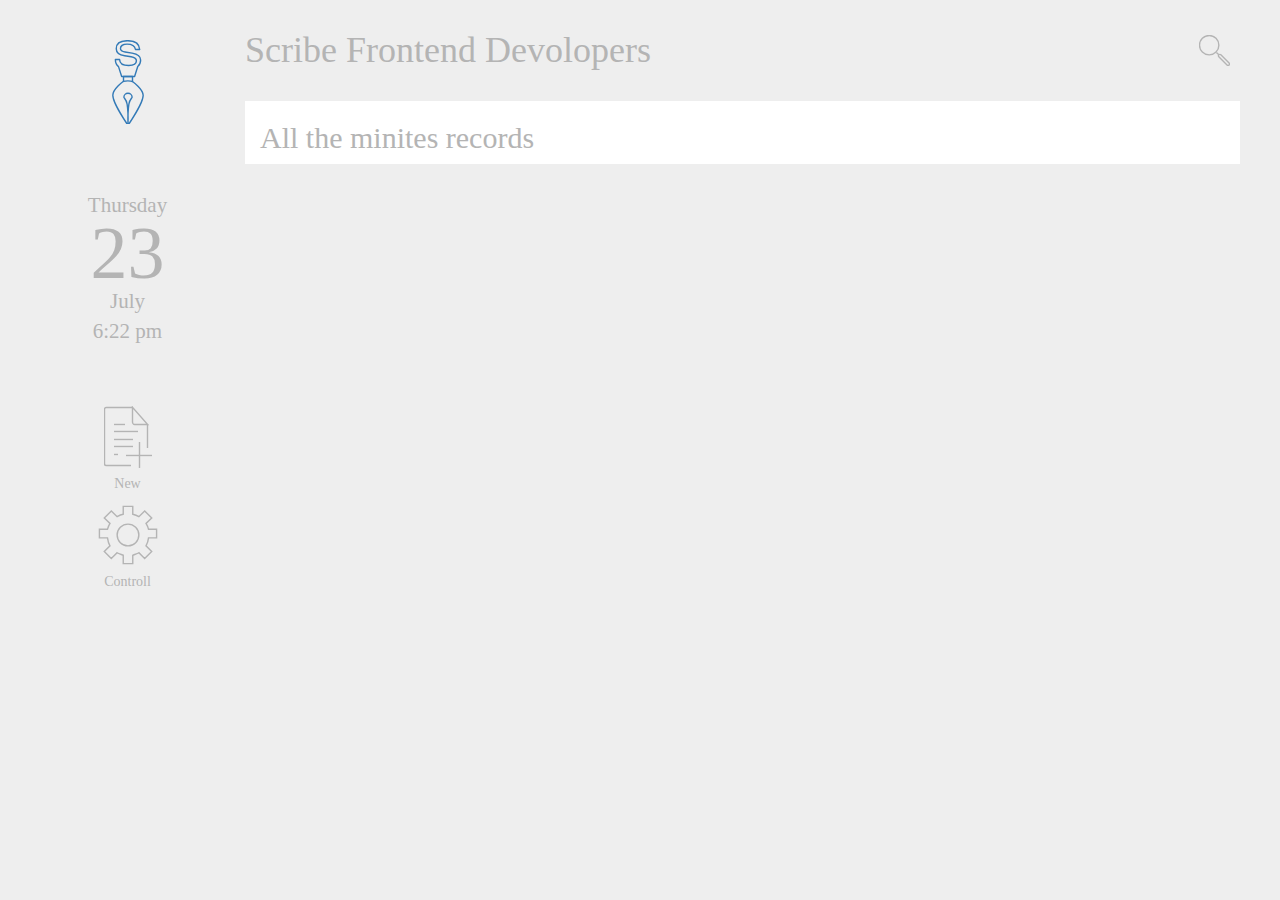
<file: app/index.html>
<!DOCTYPE html>
<html lang="en">
  <head>
    <meta charset="utf-8">
    <meta http-equiv="X-UA-Compatible" content="IE=edge">
    <meta name="viewport" content="width=device-width, initial-scale=1">
    <!-- The above 3 meta tags *must* come first in the head; any other head content must come *after* these tags -->
    <meta name="description" content="">
    <meta name="author" content="">
    <link rel="icon" href="../../favicon.ico">

    <title>Starter Template for Bootstrap</title>

    <!-- Bootstrap core CSS -->
    <link href="css/bootstrap.css" rel="stylesheet">

    <!-- Custom styles for this template -->
    <!-- <link href="starter-template.css" rel="stylesheet"> -->


    <!-- Bootstrap core JavaScript
    ================================================== -->
    <!-- Placed at the end of the document so the pages load faster -->
    <script src="js/jquery.min.js"></script>
    <script src="js/bootstrap.min.js"></script>
    <script src="js/moment.min.js"></script>
    <script src="js/main.js"></script>
    <script src="js/autosize.min.js"></script>
    <script src="js/angular.min.js"></script>
	<script src="js/angular-resource.min.js"></script>
	<script src="js/angular-route.min.js"></script>
	<script src="angular/app.js"></script>
	<script src="angular/controllers.js"></script>
	<script src="angular/services.js"></script>

    <!-- HTML5 shim and Respond.js for IE8 support of HTML5 elements and media queries -->
    <!--[if lt IE 9]>
      <script src="https://oss.maxcdn.com/html5shiv/3.7.2/html5shiv.min.js"></script>
      <script src="https://oss.maxcdn.com/respond/1.4.2/respond.min.js"></script>
    <![endif]-->
  </head>

  <body>

<section class="main-block">
  <div class="row">
        <div class="col-xs-2">
            <a class="logo icon-btn active" href="#/meeting/">
                <svg version="1.1" xmlns="http://www.w3.org/2000/svg" xmlns:xlink="http://www.w3.org/1999/xlink" x="0px" y="0px" width="32px" height="84px" viewBox="0 0 32 84" enable-background="new 0 0 32 84" xml:space="preserve">
                    <g>
                        <path fill="none" stroke-linecap="round" stroke-linejoin="round" stroke-miterlimit="10" d="M20.771,41.713c0,0,10.402,7.326,10.402,13.555c0,7.539-13.969,28.232-13.969,28.232h-2.41c0,0-13.969-20.693-13.969-28.232c0-6.229,10.361-13.711,10.361-13.711"/>
                        <path fill="none" stroke-linecap="round" stroke-linejoin="round" stroke-miterlimit="10" d="M28.623,19.995c0,2.9-1.141,5.188-2.888,6.573L22.602,36.5H9.678l-3.166-9.907C4.604,25.097,3.377,23.5,3.377,19.5h4.21c0.081,5,4.847,6.009,9.138,6.009c4.499,0,7.685-1.691,7.685-4.658c0-2.471-2.03-3.526-5.289-4.06l-6.444-1.042c-3.382-0.533-8.425-1.832-8.425-7.119c0-4.945,4.093-7.953,11.365-7.953C21.306,0.677,27.303,2.5,27.7,9.5h-4.212c-0.354-2-1.63-5.326-8.428-5.326c-3.103,0-6.592,1.103-6.592,4.298c0,1.674,1.149,2.929,4.641,3.501l6.964,1.101C22.304,13.454,28.623,14.444,28.623,19.995z"/>
                        <path fill="none" stroke-linecap="round" stroke-linejoin="round" stroke-miterlimit="10" d="M20.5,36.5v5.057c-1-0.43-3.125-0.659-4.718-0.659c-1.434,0-3.282,0.188-4.282,0.538V36.5H20.5z"/>
                        <path fill="none" stroke-linecap="round" stroke-linejoin="round" stroke-miterlimit="10" d="M20.106,57.213c0,0.777-2.525,2.423-3.199,6.787C15.695,71.841,16,83,16,83s0.305-11.159-0.907-19c-0.674-4.364-3.2-6.009-3.2-6.787c0-2.174,1.848-3.93,4.106-3.93S20.106,55.039,20.106,57.213z"/>
                    </g>
                </svg>
            </a>

        </div>
        <div class="col-xs-10">
            <div class="title-n-search">
                <h1 class="main-title">Scribe Frontend Devolopers</h1>
                <div class="main-top-icons text-right">
                    <div><a href="#" id="scribe-search" class="scribe-search icon-btn pull-right">
                        <svg version="1.1" xmlns="http://www.w3.org/2000/svg" xmlns:xlink="http://www.w3.org/1999/xlink" x="0px" y="0px" width="31px" height="30.999px" viewBox="0 0 31 30.999" enable-background="new 0 0 31 30.999" xml:space="preserve">
                            <g>
                                <path fill="none" stroke-miterlimit="10" d="M10.184,0.5c5.334,0,9.669,4.33,9.669,9.678c0,5.34-4.335,9.676-9.669,9.676c-5.353,0-9.684-4.336-9.684-9.676C0.5,4.83,4.831,0.5,10.184,0.5z"/>
                                <path fill="none" stroke-miterlimit="10" d="M30.074,30.074c-0.566,0.566-1.485,0.566-2.053,0l-8.208-8.207c-0.575-0.574-0.575-1.49,0-2.053l0,0c0.565-0.574,1.478-0.574,2.054,0l8.207,8.207C30.642,28.588,30.642,29.51,30.074,30.074L30.074,30.074z"/>
                                <line fill="none" stroke-miterlimit="10" x1="19.813" y1="19.814" x2="17.438" y2="17.438"/>
                            </g>
                        </svg>
                    </a></div>
                </div>
            </div>
        </div>
      </div>
</section>


<section class="main-block">
    <div class="row">
        <div class="col-lg-2 col-sm-12 text-center">

            <div class="today-date-time-wrap text-center">
                <div id="today-date-text"></div>
                <div id="today-date-number"></div>
                <div id="today-month"></div>
                <div id="today-time"></div>
            </div>

            <div class="new-scribe">
                <a href="#meeting/add" id="new-scribe-btn" class="icon-btn">
                    <svg version="1.1" xmlns="http://www.w3.org/2000/svg" xmlns:xlink="http://www.w3.org/1999/xlink" x="0px" y="0px" width="48px" height="61.984px" viewBox="0 0 48 61.984" enable-background="new 0 0 48 61.984" xml:space="preserve">
                        <g>
                            <path fill="none" stroke-miterlimit="10" d="M27,59.484H2.255c-1.058,0-1.755-0.673-1.755-1.71V3.202c0-1.039,0.708-1.718,1.755-1.718H29"/>
                            <line fill="none" stroke-miterlimit="10" x1="43.5" y1="17.984" x2="43.5" y2="41.984"/>
                            <path fill="none" stroke-miterlimit="10" d="M28.5,15.903c0,1.041,.94,2.581,1.98,2.581h13.173L28.5,1.321V15.903z"/>
                            <line fill="none" stroke-miterlimit="10" x1="10" y1="25.484" x2="34" y2="25.484"/>
                            <line fill="none" stroke-miterlimit="10" x1="10" y1="33.484" x2="29" y2="33.484"/>
                            <line fill="none" stroke-miterlimit="10" x1="10" y1="18.484" x2="21" y2="18.484"/>
                            <line fill="none" stroke-miterlimit="10" x1="10" y1="40.484" x2="29" y2="40.484"/>
                            <line fill="none" stroke-miterlimit="10" x1="10" y1="48.484" x2="14" y2="48.484"/>
                            <line fill="none" stroke-miterlimit="10" x1="35.5" y1="35.984" x2="35.5" y2="61.984"/>
                            <line fill="none" stroke-miterlimit="10" x1="22" y1="49.484" x2="48" y2="49.484"/>
                        </g>
                    </svg>
                    <p>New</p>
                </a>
            </div>

            <div class="scribe-control">
                <a href="#" id="scribe-control-btn" class="icon-btn">
                    <svg version="1.1" xmlns="http://www.w3.org/2000/svg" xmlns:xlink="http://www.w3.org/1999/xlink" x="0px" y="0px" width="62px" height="62px" viewBox="-0.5 -0.5 62 62" enable-background="new -0.5 -0.5 62 62" xml:space="preserve">
                      <g>
                        <path fill="none" stroke-miterlimit="10" d="M51.021,33.359h8.072v-8.578h-8.072c-0.499-1.906-1.372-3.968-2.502-5.812l5.719-5.582l-7.033-6.97L41.4,12.157c-1.844-1.125-5.183-2.245-6.136-2.462V1.906h-9.531v7.79c-1.906,0.277-4.297,1.371-6.135,2.492l-5.761-5.707l-7.052,7.033l5.708,5.458c-1.131,1.842-2.226,4.855-2.517,5.809H1.906v8.578h8.071c0.396,2.859,1.375,6.1,2.505,7.943l-5.721,5.662l7.034,7.01l5.801-5.723c1.842,1.125,5.185,1.965,6.138,2.486v8.355h9.531V50.74c0.953-0.521,4.297-1.373,6.137-2.496l5.764,5.707l7.051-7.031l-5.707-5.617C49.639,39.459,50.506,38.125,51.021,33.359z"/>
                        <path fill="none" stroke-miterlimit="10" d="M41.354,30.5c0,5.992-4.855,10.846-10.853,10.846c-5.999,0-10.854-4.854-10.854-10.846c0-5.99,4.855-10.846,10.854-10.846C36.498,19.654,41.354,24.51,41.354,30.5z"/>
                      </g>
                    </svg>
                    <p>controll</p>
                </a>
            </div>
        </div>
        <div ng-app="MeetingApp" class="col-lg-10 col-sm-12">
            <div ng-view></div>
        </div>
    </div>
</section>


  </body>
</html>
</file>
